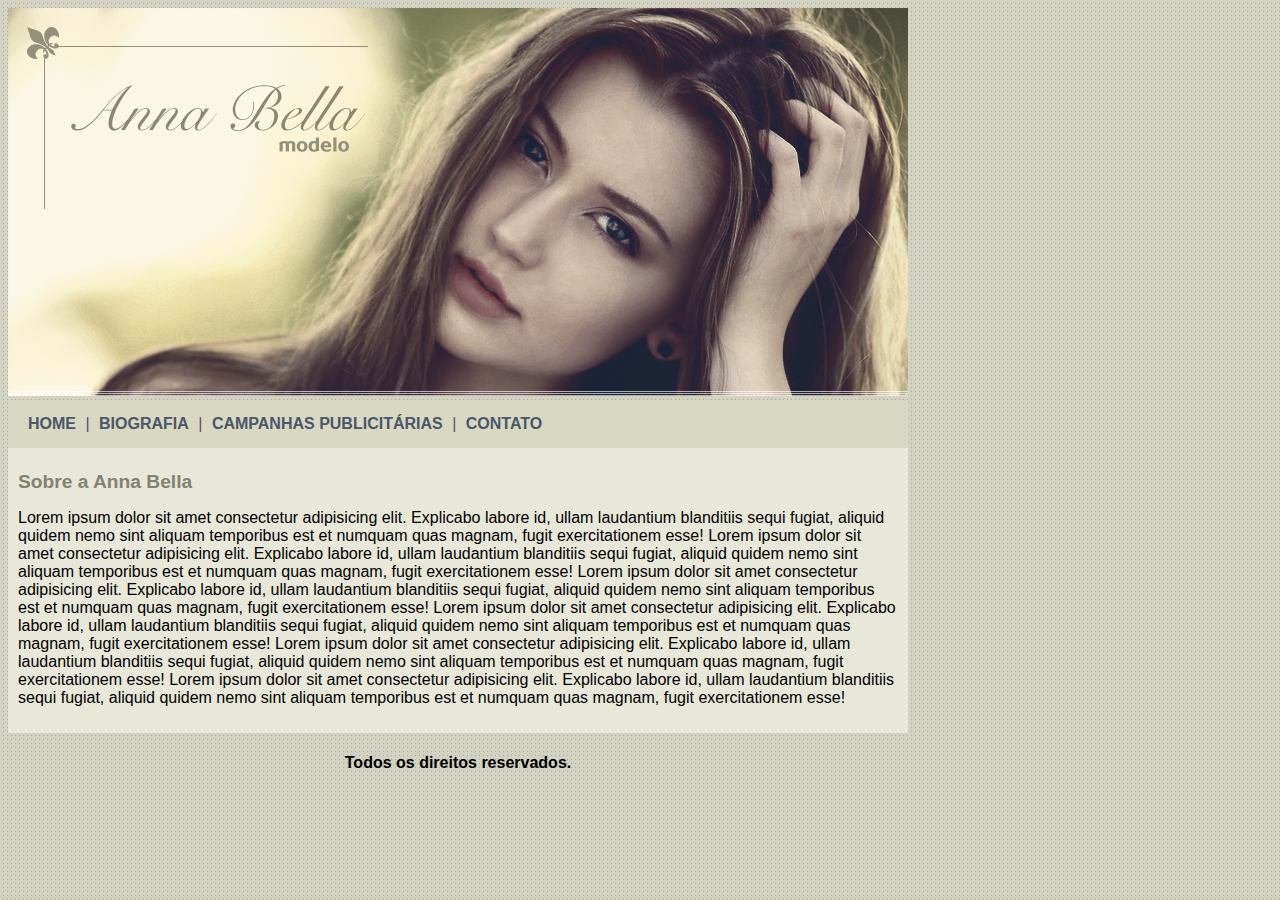
<file: index.html>
<!DOCTYPE html>
<html lang="pt-br">

<head>
    <meta charset="UTF-8">
    <meta http-equiv="X-UA-Compatible" content="IE=edge">
    <meta name="viewport" content="width=device-width, initial-scale=1.0">
    <title>Anna Bella - Home</title>
    <link rel="stylesheet" type="text/css" href="style.css">
</head>

<body>

    <div id="img-capa-modelo">
        <!-- foto de capa -->
        <img src="img/capa.png">
    </div> <!-- fim do conteudo de foto de capa -->

    <div id="navbar">
        <!-- inicio da barra de navegacao -->
        <a href="index.html">HOME</a> |
        <a href="biografia.html">BIOGRAFIA</a> |
        <a href="campanhas-publicitarias.html">CAMPANHAS PUBLICITÁRIAS</a> |
        <a href="contato.html">CONTATO</a>
    </div> <!-- fim da barra de navegacao-->

    <div id="conteudo-principal">
        <!-- conteudo principal da modelo-->
        <h1>Sobre a Anna Bella</h1>
        <p>
            Lorem ipsum dolor sit amet consectetur adipisicing elit. Explicabo labore id, ullam laudantium
            blanditiis sequi fugiat, aliquid quidem nemo sint aliquam temporibus est et numquam quas magnam, fugit
            exercitationem esse!
            Lorem ipsum dolor sit amet consectetur adipisicing elit. Explicabo labore id, ullam laudantium
            blanditiis sequi fugiat, aliquid quidem nemo sint aliquam temporibus est et numquam quas magnam, fugit
            exercitationem esse!
            Lorem ipsum dolor sit amet consectetur adipisicing elit. Explicabo labore id, ullam laudantium
            blanditiis sequi fugiat, aliquid quidem nemo sint aliquam temporibus est et numquam quas magnam, fugit
            exercitationem esse!
            Lorem ipsum dolor sit amet consectetur adipisicing elit. Explicabo labore id, ullam laudantium
            blanditiis sequi fugiat, aliquid quidem nemo sint aliquam temporibus est et numquam quas magnam, fugit
            exercitationem esse!
            Lorem ipsum dolor sit amet consectetur adipisicing elit. Explicabo labore id, ullam laudantium
            blanditiis sequi fugiat, aliquid quidem nemo sint aliquam temporibus est et numquam quas magnam, fugit
            exercitationem esse!
            Lorem ipsum dolor sit amet consectetur adipisicing elit. Explicabo labore id, ullam laudantium
            blanditiis sequi fugiat, aliquid quidem nemo sint aliquam temporibus est et numquam quas magnam, fugit
            exercitationem esse!
        </p>
    </div> <!-- fim do conteudo principal da modelo-->


    <footer>
        <h4>
            Todos os direitos reservados.
        </h4>
    </footer> <!-- rodape -->
</body>

</html>
</file>
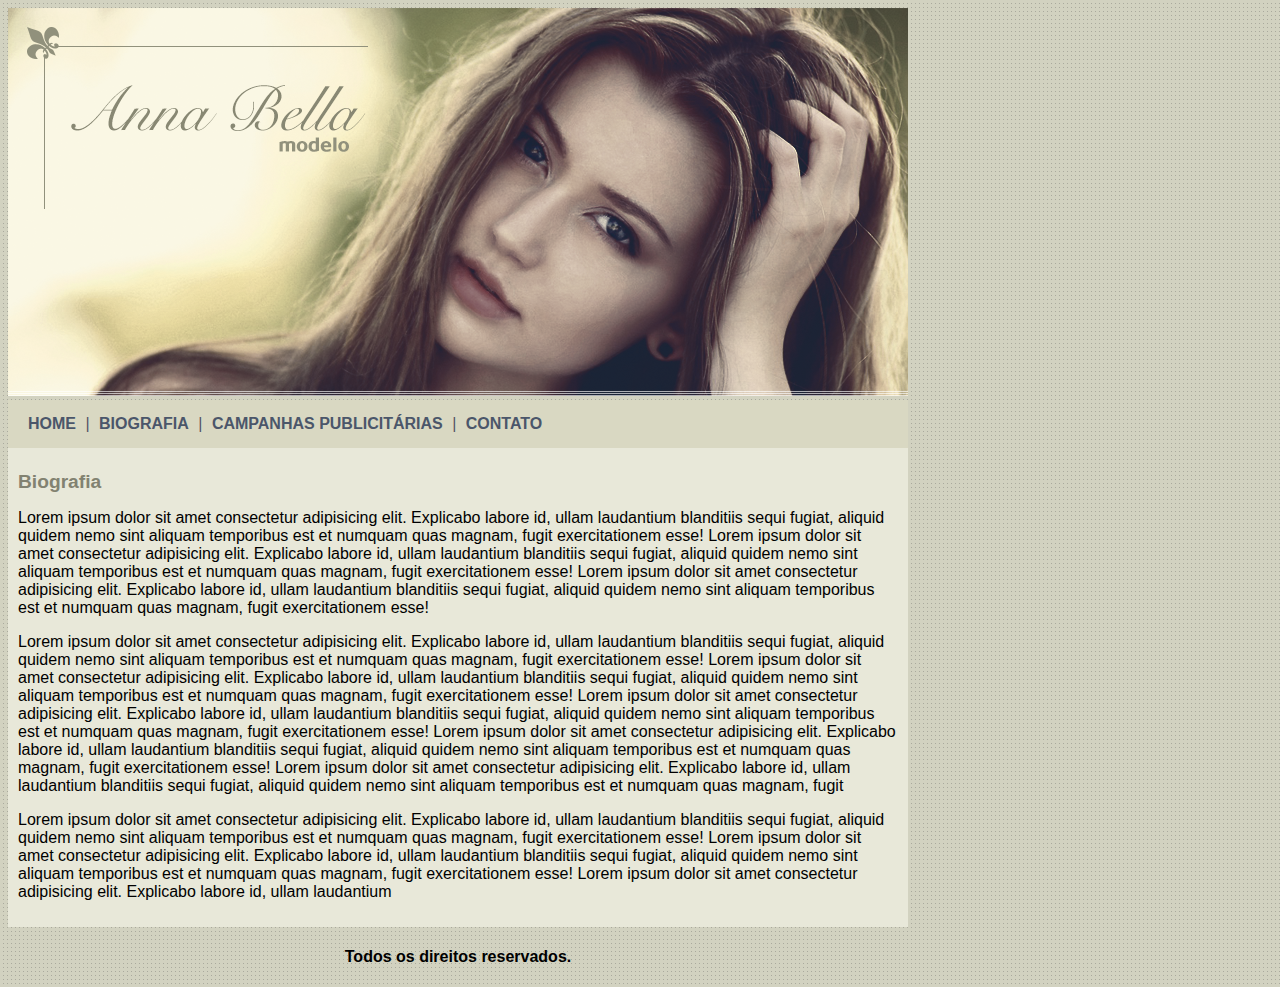
<file: biografia.html>
<!DOCTYPE html>
<html lang="pt-br">

<head>
    <meta charset="UTF-8">
    <meta http-equiv="X-UA-Compatible" content="IE=edge">
    <meta name="viewport" content="width=device-width, initial-scale=1.0">
    <title>Anna Bella - Biografia</title>
    <link rel="stylesheet" type="text/css" href="style.css">
</head>

<body>

    <div id="img-capa-modelo">
        <!-- foto de capa -->
        <img src="img/capa.png">
    </div> <!-- fim do conteudo de foto de capa -->

    <div id="navbar">
        <!-- inicio da barra de navegacao -->
        <a href="index.html">HOME</a> |
        <a href="biografia.html">BIOGRAFIA</a> |
        <a href="campanhas-publicitarias.html">CAMPANHAS PUBLICITÁRIAS</a> |
        <a href="contato.html">CONTATO</a>
    </div> <!-- fim da barra de navegacao-->

    <div id="conteudo-principal">
        <!-- conteudo principal da modelo-->
        <h1>Biografia</h1>
        <p>
            Lorem ipsum dolor sit amet consectetur adipisicing elit. Explicabo labore id, ullam laudantium
            blanditiis sequi fugiat, aliquid quidem nemo sint aliquam temporibus est et numquam quas magnam, fugit
            exercitationem esse!
            Lorem ipsum dolor sit amet consectetur adipisicing elit. Explicabo labore id, ullam laudantium
            blanditiis sequi fugiat, aliquid quidem nemo sint aliquam temporibus est et numquam quas magnam, fugit
            exercitationem esse!
            Lorem ipsum dolor sit amet consectetur adipisicing elit. Explicabo labore id, ullam laudantium
            blanditiis sequi fugiat, aliquid quidem nemo sint aliquam temporibus est et numquam quas magnam, fugit
            exercitationem esse!
        </p>

        <p>
            Lorem ipsum dolor sit amet consectetur adipisicing elit. Explicabo labore id, ullam laudantium
            blanditiis sequi fugiat, aliquid quidem nemo sint aliquam temporibus est et numquam quas magnam, fugit
            exercitationem esse!
            Lorem ipsum dolor sit amet consectetur adipisicing elit. Explicabo labore id, ullam laudantium
            blanditiis sequi fugiat, aliquid quidem nemo sint aliquam temporibus est et numquam quas magnam, fugit
            exercitationem esse!
            Lorem ipsum dolor sit amet consectetur adipisicing elit. Explicabo labore id, ullam laudantium
            blanditiis sequi fugiat, aliquid quidem nemo sint aliquam temporibus est et numquam quas magnam, fugit
            exercitationem esse!
            Lorem ipsum dolor sit amet consectetur adipisicing elit. Explicabo labore id, ullam laudantium
            blanditiis sequi fugiat, aliquid quidem nemo sint aliquam temporibus est et numquam quas magnam, fugit
            exercitationem esse!
            Lorem ipsum dolor sit amet consectetur adipisicing elit. Explicabo labore id, ullam laudantium
            blanditiis sequi fugiat, aliquid quidem nemo sint aliquam temporibus est et numquam quas magnam, fugit
        </p>

        <p>
            Lorem ipsum dolor sit amet consectetur adipisicing elit. Explicabo labore id, ullam laudantium
            blanditiis sequi fugiat, aliquid quidem nemo sint aliquam temporibus est et numquam quas magnam, fugit
            exercitationem esse!
            Lorem ipsum dolor sit amet consectetur adipisicing elit. Explicabo labore id, ullam laudantium
            blanditiis sequi fugiat, aliquid quidem nemo sint aliquam temporibus est et numquam quas magnam, fugit
            exercitationem esse!
            Lorem ipsum dolor sit amet consectetur adipisicing elit. Explicabo labore id, ullam laudantium

        </p>

    </div> <!-- fim do conteudo principal da modelo-->


    <footer>
        <h4>
            Todos os direitos reservados.
        </h4>
    </footer> <!-- rodape -->
</body>

</html>
</file>
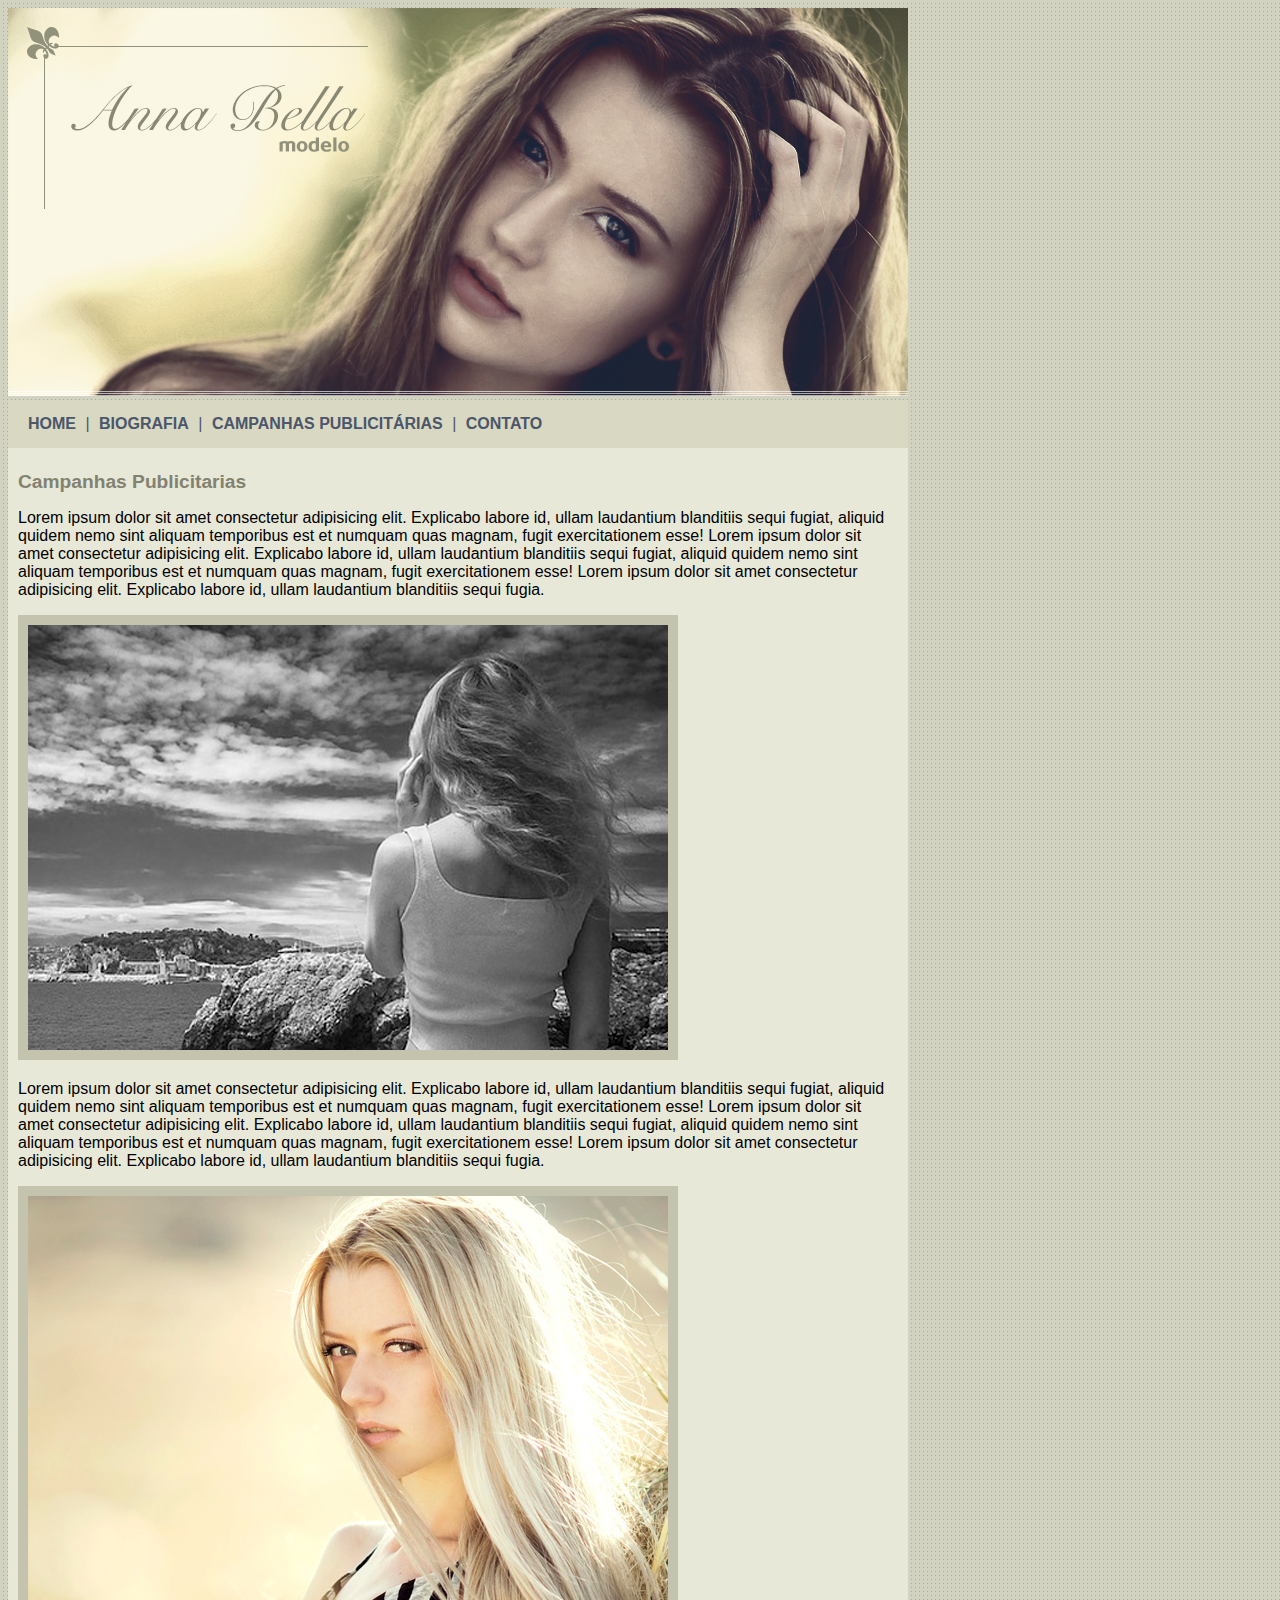
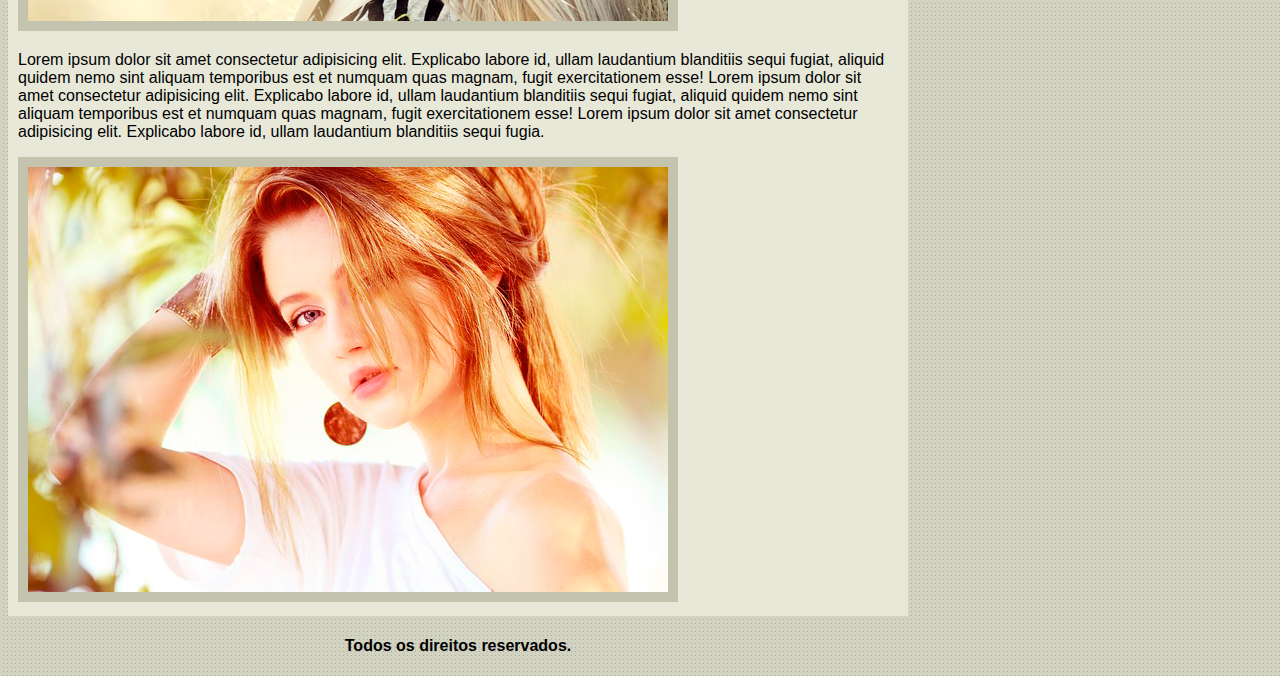
<file: campanhas-publicitarias.html>
<!DOCTYPE html>
<html lang="pt-br">

<head>
    <meta charset="UTF-8">
    <meta http-equiv="X-UA-Compatible" content="IE=edge">
    <meta name="viewport" content="width=device-width, initial-scale=1.0">
    <title>Anna Bella - Campanhas publicitariás</title>
    <link rel="stylesheet" type="text/css" href="style.css">
</head>
<body>


    <div id="img-capa-modelo">
        <!-- foto de capa -->
        <img src="img/capa.png">
    </div> <!-- fim do conteudo de foto de capa -->

    <div id="navbar">
        <!-- inicio da barra de navegacao -->
        <a href="index.html">HOME</a> |
        <a href="biografia.html">BIOGRAFIA</a> |
        <a href="campanhas-publicitarias.html">CAMPANHAS PUBLICITÁRIAS</a> |
        <a href="contato.html">CONTATO</a>
    </div> <!-- fim da barra de navegacao-->

    <div id="conteudo-principal"> <!-- conteudo principal da modelo-->
        
        <h1>Campanhas Publicitarias</h1>
        <p>
            Lorem ipsum dolor sit amet consectetur adipisicing elit. Explicabo labore id, ullam laudantium
            blanditiis sequi fugiat, aliquid quidem nemo sint aliquam temporibus est et numquam quas magnam, fugit
            exercitationem esse!
            Lorem ipsum dolor sit amet consectetur adipisicing elit. Explicabo labore id, ullam laudantium
            blanditiis sequi fugiat, aliquid quidem nemo sint aliquam temporibus est et numquam quas magnam, fugit
            exercitationem esse!
            Lorem ipsum dolor sit amet consectetur adipisicing elit. Explicabo labore id, ullam laudantium
            blanditiis sequi fugia.
        </p>
        <img class="foto-campanha-publicitaria" src="img/foto1.png">
        <p>
            Lorem ipsum dolor sit amet consectetur adipisicing elit. Explicabo labore id, ullam laudantium
            blanditiis sequi fugiat, aliquid quidem nemo sint aliquam temporibus est et numquam quas magnam, fugit
            exercitationem esse!
            Lorem ipsum dolor sit amet consectetur adipisicing elit. Explicabo labore id, ullam laudantium
            blanditiis sequi fugiat, aliquid quidem nemo sint aliquam temporibus est et numquam quas magnam, fugit
            exercitationem esse!
            Lorem ipsum dolor sit amet consectetur adipisicing elit. Explicabo labore id, ullam laudantium
            blanditiis sequi fugia.
        </p>
        <img class="foto-campanha-publicitaria" src="img/foto2.png">
        <p>
            Lorem ipsum dolor sit amet consectetur adipisicing elit. Explicabo labore id, ullam laudantium
            blanditiis sequi fugiat, aliquid quidem nemo sint aliquam temporibus est et numquam quas magnam, fugit
            exercitationem esse!
            Lorem ipsum dolor sit amet consectetur adipisicing elit. Explicabo labore id, ullam laudantium
            blanditiis sequi fugiat, aliquid quidem nemo sint aliquam temporibus est et numquam quas magnam, fugit
            exercitationem esse!
            Lorem ipsum dolor sit amet consectetur adipisicing elit. Explicabo labore id, ullam laudantium
            blanditiis sequi fugia.
        </p>
        <img class="foto-campanha-publicitaria" src="img/foto3.png">

    </div> <!-- fim do conteudo principal da modelo-->


    <footer>
        <h4>
            Todos os direitos reservados.
        </h4>
    </footer> <!-- rodape -->

</body>
</html>
</file>
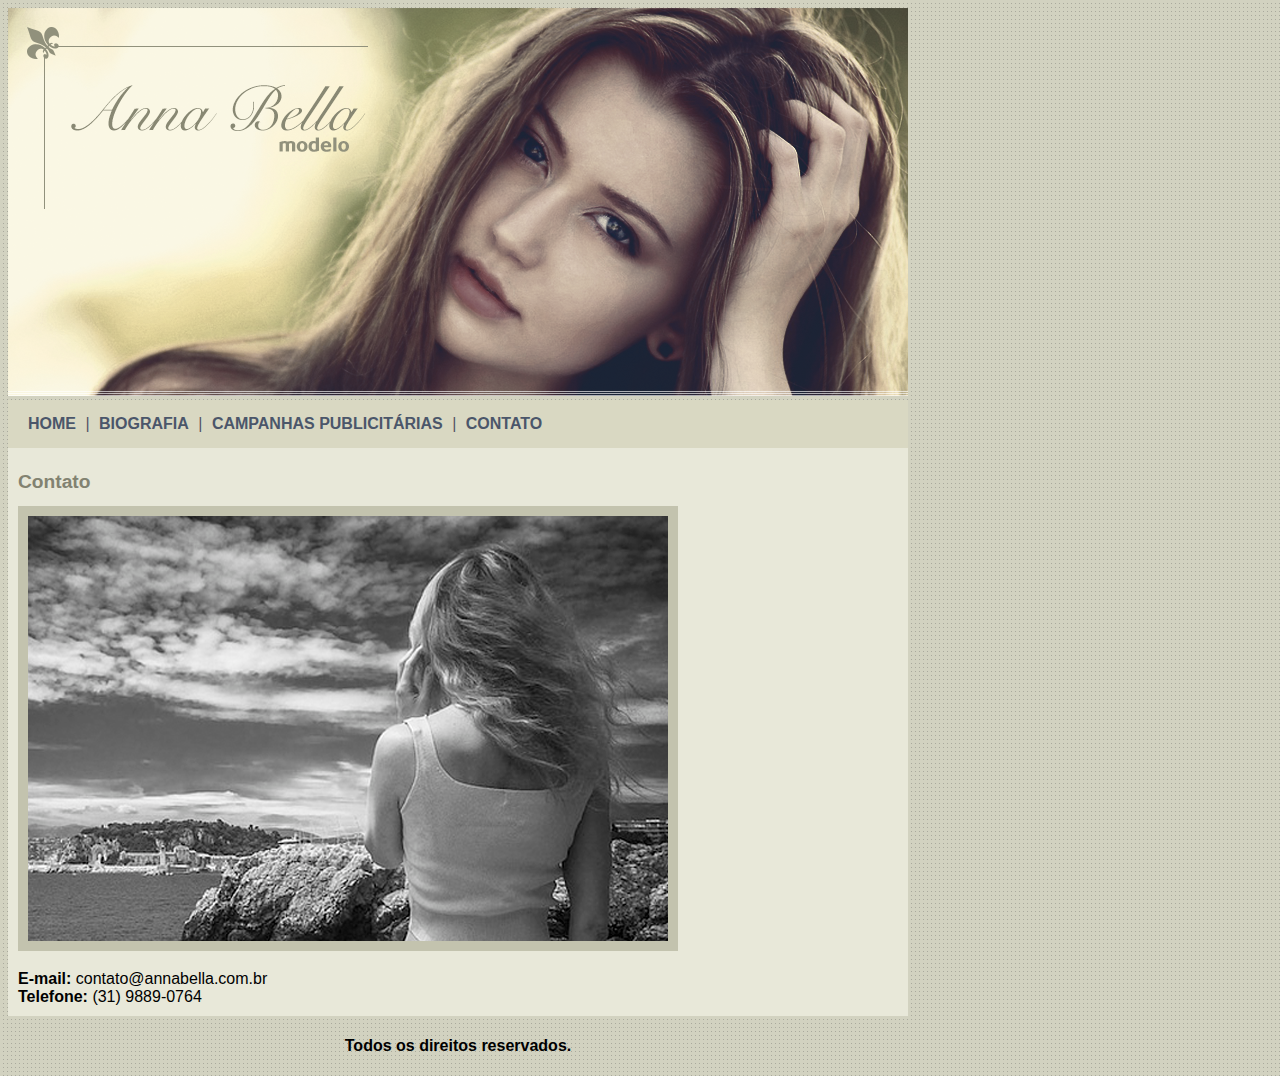
<file: contato.html>
<!DOCTYPE html>
<html lang="pt-br">

<head>
    <meta charset="UTF-8">
    <meta http-equiv="X-UA-Compatible" content="IE=edge">
    <meta name="viewport" content="width=device-width, initial-scale=1.0">
    <title>Anna Bella - Campanhas publicitariás</title>
    <link rel="stylesheet" type="text/css" href="style.css">
</head>
<body>


    <div id="img-capa-modelo">
        <!-- foto de capa -->
        <img src="img/capa.png">
    </div> <!-- fim do conteudo de foto de capa -->

    <div id="navbar">
        <!-- inicio da barra de navegacao -->
        <a href="index.html">HOME</a> |
        <a href="biografia.html">BIOGRAFIA</a> |
        <a href="campanhas-publicitarias.html">CAMPANHAS PUBLICITÁRIAS</a> |
        <a href="contato.html">CONTATO</a>
    </div> <!-- fim da barra de navegacao-->

    <div id="conteudo-principal"> <!-- conteudo principal da modelo-->
        
        <h1>Contato</h1>
        <img class="foto-campanha-publicitaria" src="img/foto1.png">

        <div id="contato">
            <span class="texto-contato">E-mail:</span> contato@annabella.com.br <br>
            <span class="texto-contato">Telefone:</span> (31) 9889-0764
        </div>


    </div> <!-- fim do conteudo principal da modelo-->


    <footer>
        <h4>
            Todos os direitos reservados.
        </h4>
    </footer> <!-- rodape -->

</body>
</html>
</file>
<file: style.css>
body {
    width: 900px;
    background-image: url('img/fundo.png');
    background-color: #d2d2c1;
    font: 16px Arial, Helvetica, Sans-serif;
}

a {
    text-decoration: none;
    color: #4b566a;
    font-weight: bold;
    padding: 5px;
}

footer {
    text-align: center;
    font-weight: bold;
}

h1{
    color: #828271;
    font-size: 1.2em;
}


/*----------------------------------------------------------------*/


#navbar {
    padding: 15px;
    color: #525264;
    font-weight: 100;
    background-color: #D9D8C2;
}

#conteudo-principal {
    background: #e8e8d9;
    padding: 10px;
}

#contato{
    padding-top: 15px;
}

/*----------------------------------------------------------------*/


.foto-campanha-publicitaria{
border: 10px solid #c3c3ae;
}

.texto-contato{
    font-weight: bold;
}
</file>
